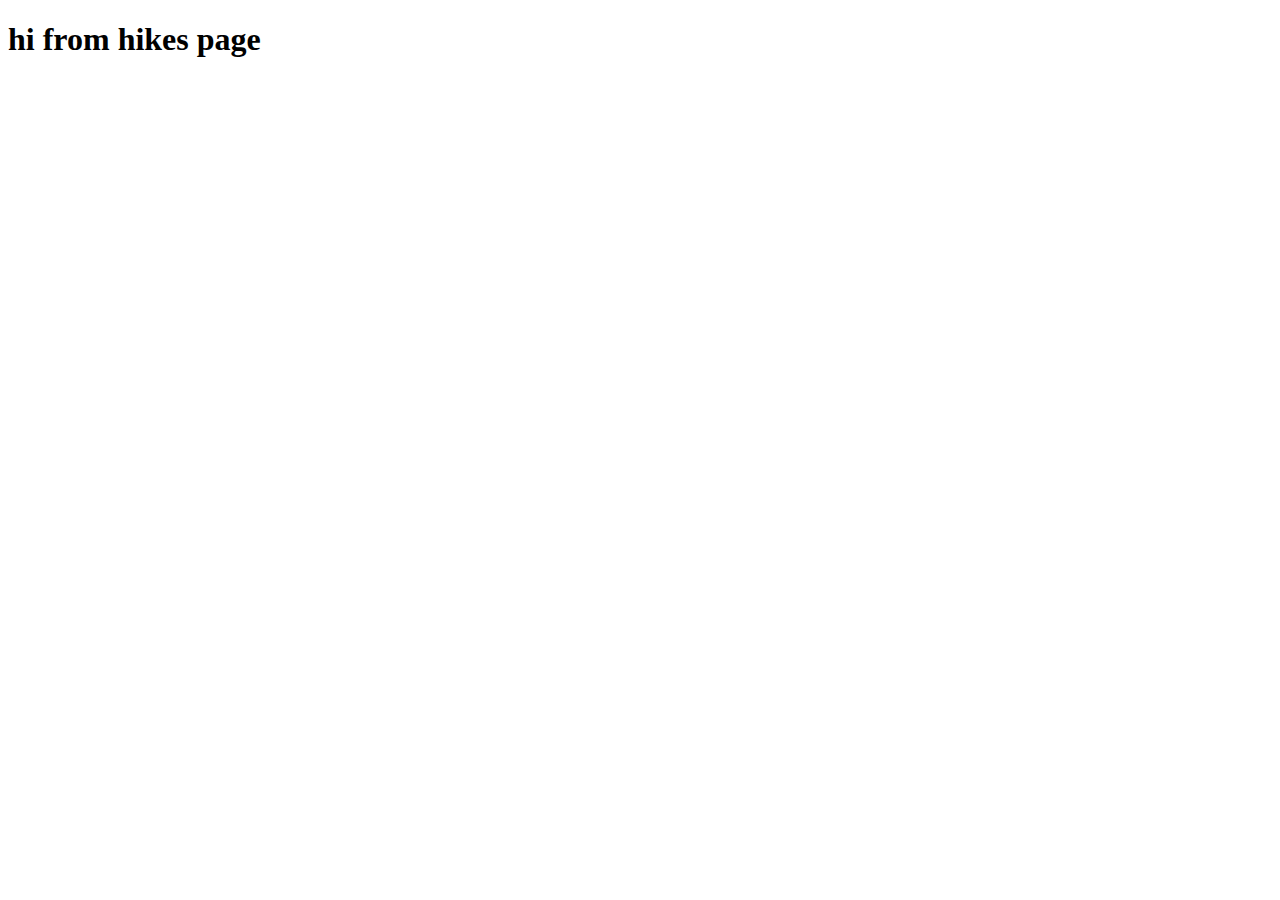
<file: pages/hikes.html>
<!DOCTYPE html>
<html lang="en">
  <head>
    <meta charset="UTF-8" />
    <meta name="viewport" content="width=device-width, initial-scale=1.0" />
    <title>hikes</title>
  </head>
  <body>
    <h1>hi from hikes page</h1>
  </body>
</html>
</file>
